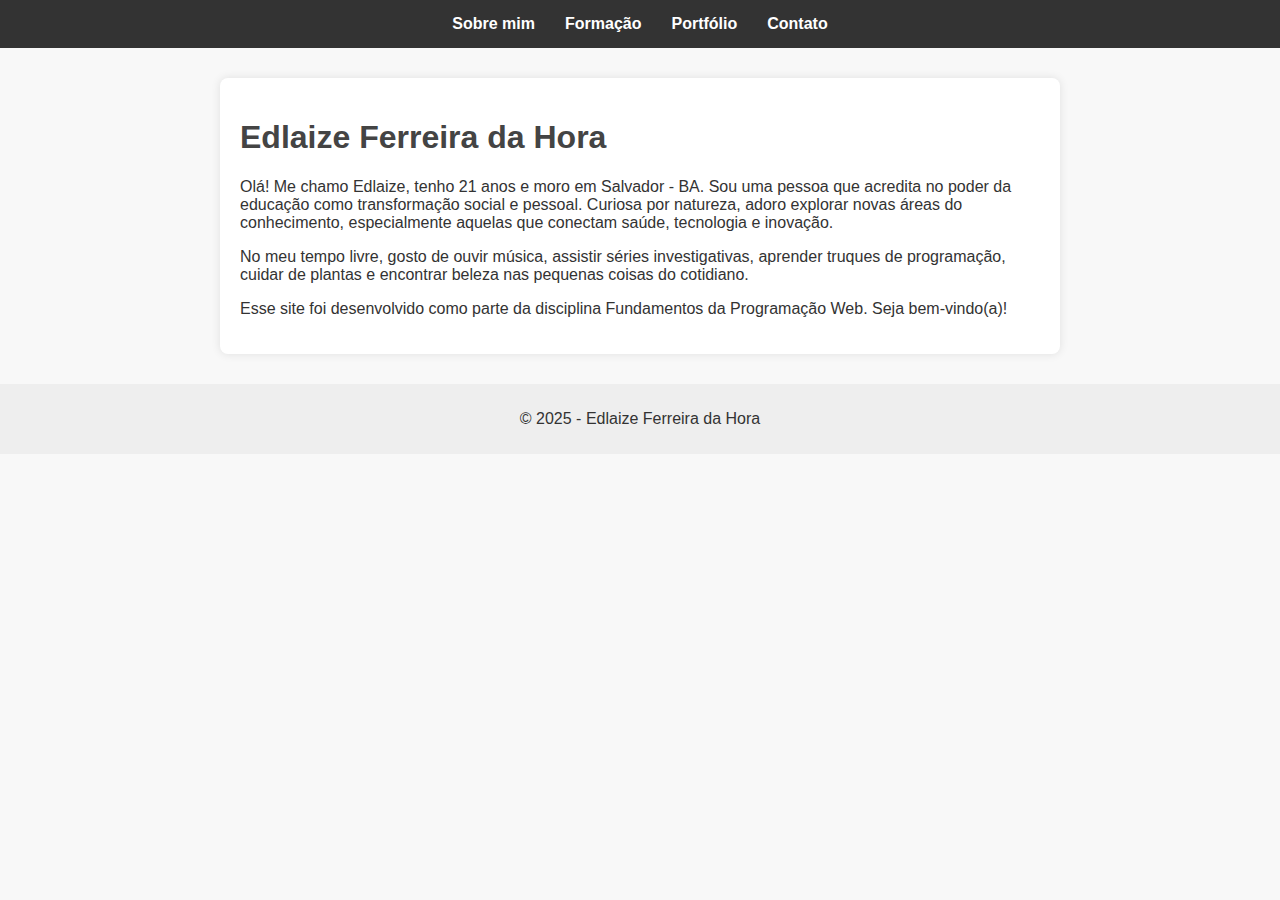
<file: index.html>
<!DOCTYPE html>
<html lang="pt-br">
<head>
  <meta charset="UTF-8">
  <meta name="viewport" content="width=device-width, initial-scale=1.0">
  <title>Sobre mim - Edlaize</title>
  <link rel="stylesheet" href="style.css">
</head>
<body>
  <header>
    <nav>
      <ul>
        <li><a href="index.html">Sobre mim</a></li>
        <li><a href="formacao.html">Formação</a></li>
        <li><a href="portfolio.html">Portfólio</a></li>
        <li><a href="contato.html">Contato</a></li>
      </ul>
    </nav>
  </header>
  <main>
    <h1>Edlaize Ferreira da Hora</h1>
    <p>Olá! Me chamo Edlaize, tenho 21 anos e moro em Salvador - BA. Sou uma pessoa que acredita no poder da educação como transformação social e pessoal. Curiosa por natureza, adoro explorar novas áreas do conhecimento, especialmente aquelas que conectam saúde, tecnologia e inovação.</p>
    <p>No meu tempo livre, gosto de ouvir música, assistir séries investigativas, aprender truques de programação, cuidar de plantas e encontrar beleza nas pequenas coisas do cotidiano.</p>
    <p>Esse site foi desenvolvido como parte da disciplina Fundamentos da Programação Web. Seja bem-vindo(a)!</p>
  </main>
  <footer>
    <p>&copy; 2025 - Edlaize Ferreira da Hora</p>
  </footer>
</body>
</html>
</file>
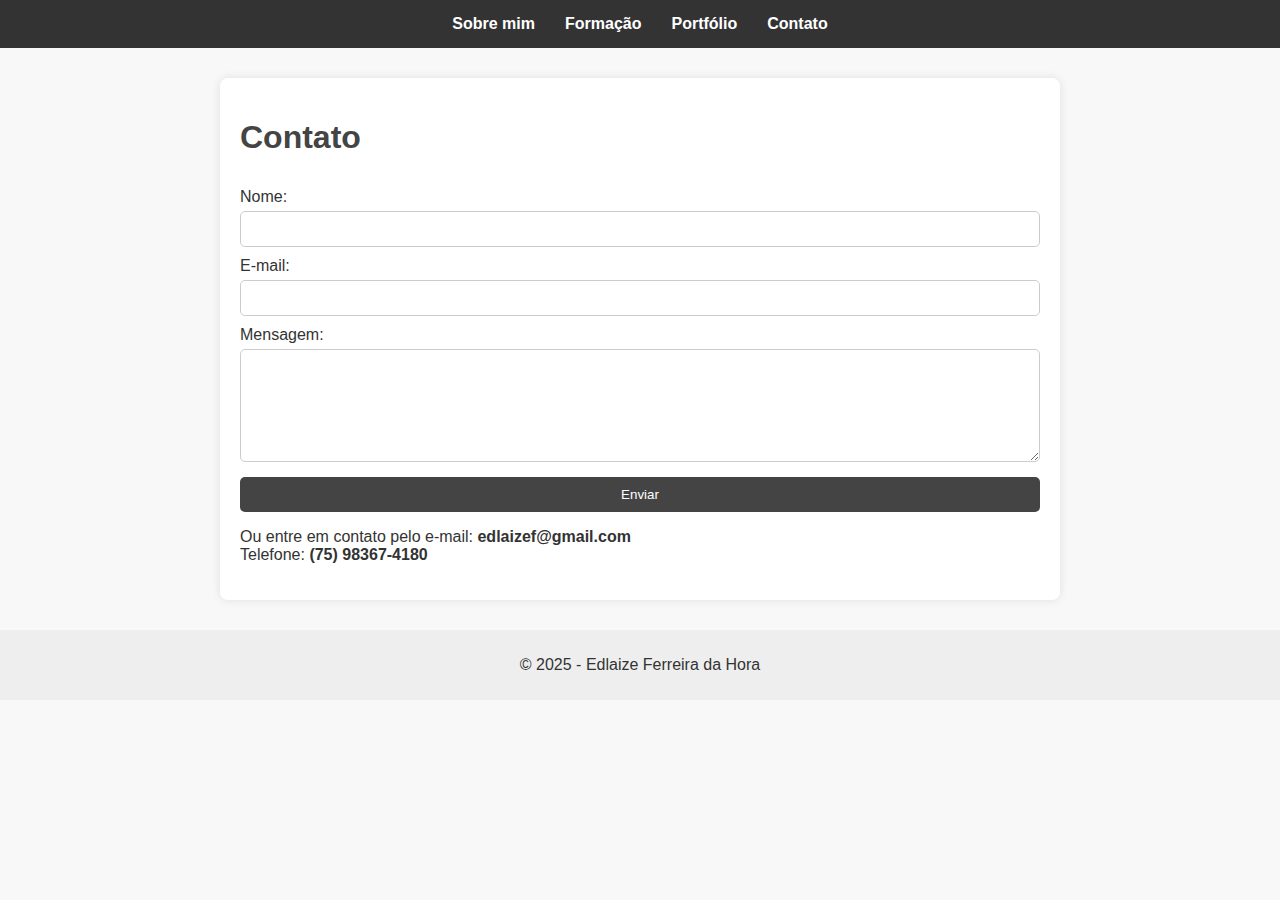
<file: contato.html>
<!DOCTYPE html>
<html lang="pt-br">
<head>
  <meta charset="UTF-8">
  <meta name="viewport" content="width=device-width, initial-scale=1.0">
  <title>Contato - Edlaize</title>
  <link rel="stylesheet" href="style.css">
</head>
<body>
  <header>
    <nav>
      <ul>
        <li><a href="index.html">Sobre mim</a></li>
        <li><a href="formacao.html">Formação</a></li>
        <li><a href="portfolio.html">Portfólio</a></li>
        <li><a href="contato.html">Contato</a></li>
      </ul>
    </nav>
  </header>
  <main>
    <h1>Contato</h1>
    <form>
      <label for="nome">Nome:</label>
      <input type="text" id="nome" name="nome" required>
      <label for="email">E-mail:</label>
      <input type="email" id="email" name="email" required>
      <label for="mensagem">Mensagem:</label>
      <textarea id="mensagem" name="mensagem" rows="5" required></textarea>
      <button type="submit">Enviar</button>
    </form>
    <p>Ou entre em contato pelo e-mail: <strong>edlaizef@gmail.com</strong><br>
    Telefone: <strong>(75) 98367-4180</strong></p>
  </main>
  <footer>
    <p>&copy; 2025 - Edlaize Ferreira da Hora</p>
  </footer>
</body>
</html>
</file>
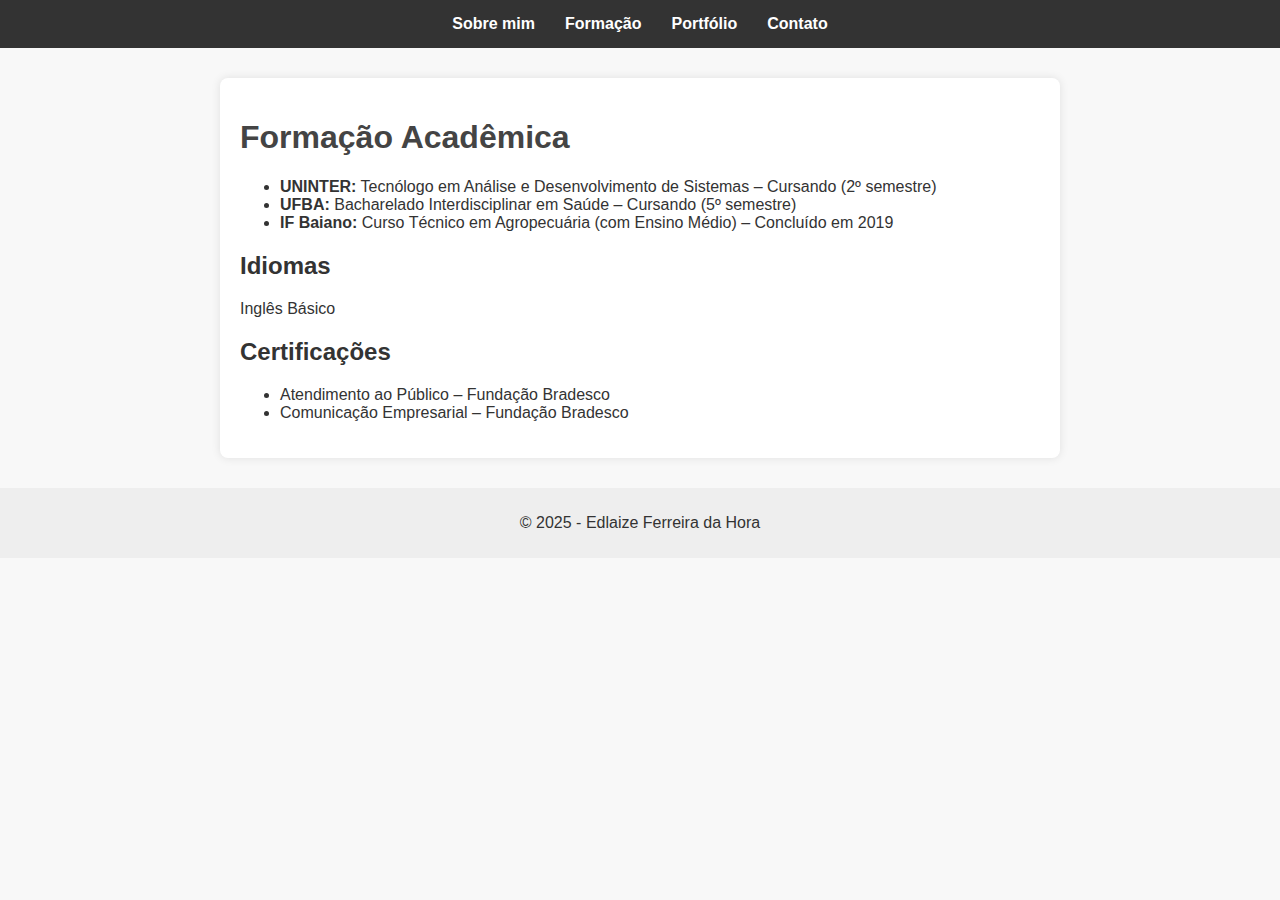
<file: formacao.html>
<!DOCTYPE html>
<html lang="pt-br">
<head>
  <meta charset="UTF-8">
  <meta name="viewport" content="width=device-width, initial-scale=1.0">
  <title>Formação - Edlaize</title>
  <link rel="stylesheet" href="style.css">
</head>
<body>
  <header>
    <nav>
      <ul>
        <li><a href="index.html">Sobre mim</a></li>
        <li><a href="formacao.html">Formação</a></li>
        <li><a href="portfolio.html">Portfólio</a></li>
        <li><a href="contato.html">Contato</a></li>
      </ul>
    </nav>
  </header>
  <main>
    <h1>Formação Acadêmica</h1>
    <ul>
      <li><strong>UNINTER:</strong> Tecnólogo em Análise e Desenvolvimento de Sistemas – Cursando (2º semestre)</li>
      <li><strong>UFBA:</strong> Bacharelado Interdisciplinar em Saúde – Cursando (5º semestre)</li>
      <li><strong>IF Baiano:</strong> Curso Técnico em Agropecuária (com Ensino Médio) – Concluído em 2019</li>
    </ul>
    <h2>Idiomas</h2>
    <p>Inglês Básico</p>
    <h2>Certificações</h2>
    <ul>
      <li>Atendimento ao Público – Fundação Bradesco</li>
      <li>Comunicação Empresarial – Fundação Bradesco</li>
    </ul>
  </main>
  <footer>
    <p>&copy; 2025 - Edlaize Ferreira da Hora</p>
  </footer>
</body>
</html>
</file>
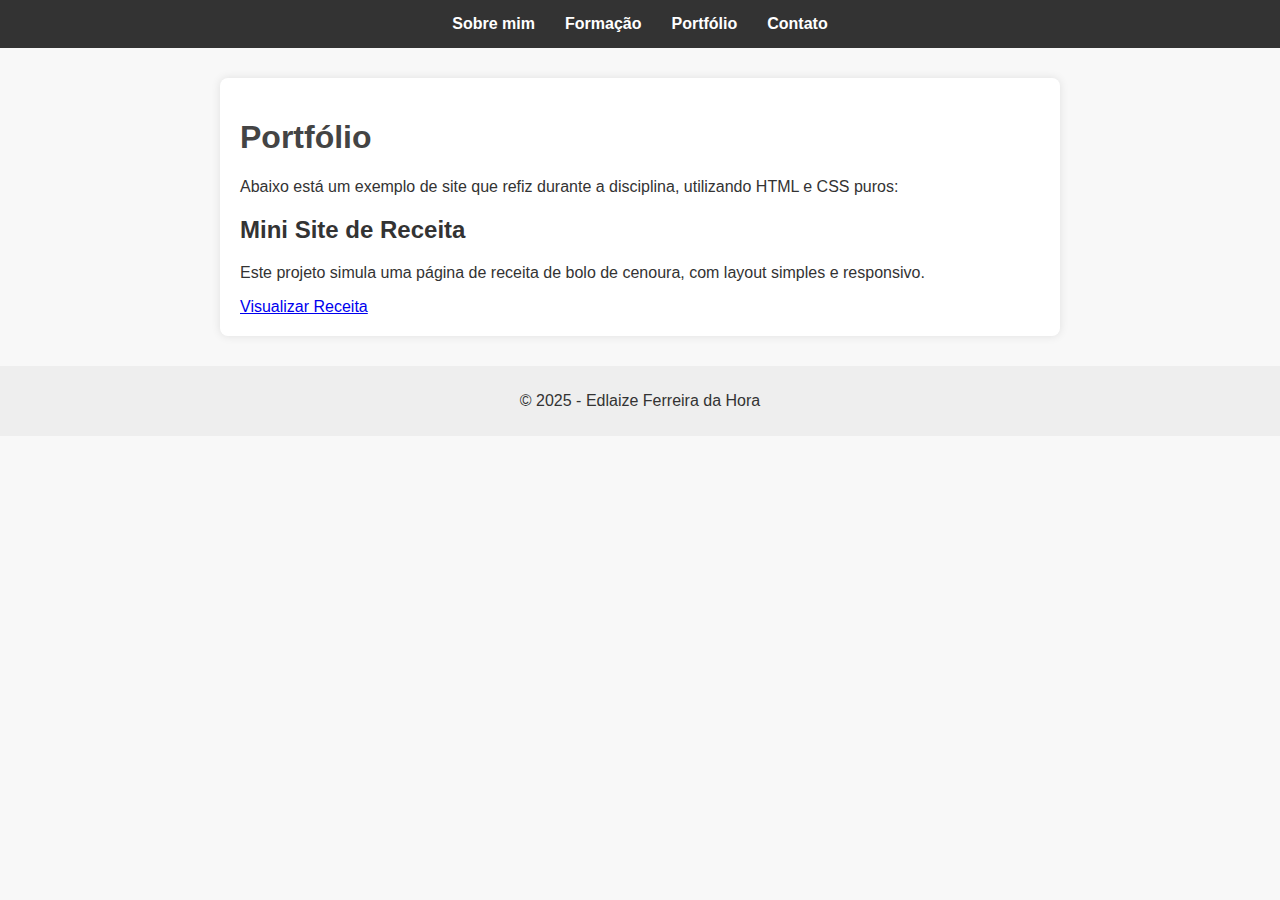
<file: portfolio.html>
<!DOCTYPE html>
<html lang="pt-br">
<head>
  <meta charset="UTF-8">
  <meta name="viewport" content="width=device-width, initial-scale=1.0">
  <title>Portfólio - Edlaize</title>
  <link rel="stylesheet" href="style.css">
</head>
<body>
  <header>
    <nav>
      <ul>
        <li><a href="index.html">Sobre mim</a></li>
        <li><a href="formacao.html">Formação</a></li>
        <li><a href="portfolio.html">Portfólio</a></li>
        <li><a href="contato.html">Contato</a></li>
      </ul>
    </nav>
  </header>
  <main>
    <h1>Portfólio</h1>
    <p>Abaixo está um exemplo de site que refiz durante a disciplina, utilizando HTML e CSS puros:</p>
    <section class="projeto">
      <h2>Mini Site de Receita</h2>
      <p>Este projeto simula uma página de receita de bolo de cenoura, com layout simples e responsivo.</p>
      <a href="receita.html" target="_blank">Visualizar Receita</a>
    </section>
  </main>
  <footer>
    <p>&copy; 2025 - Edlaize Ferreira da Hora</p>
  </footer>
</body>
</html>
</file>
<file: style.css>
body {
  font-family: Arial, sans-serif;
  margin: 0;
  padding: 0;
  background-color: #f8f8f8;
  color: #333;
}
header {
  background-color: #333;
  padding: 15px;
}
nav ul {
  list-style: none;
  display: flex;
  justify-content: center;
  margin: 0;
  padding: 0;
}
nav ul li {
  margin: 0 15px;
}
nav ul li a {
  color: white;
  text-decoration: none;
  font-weight: bold;
}
main {
  max-width: 800px;
  margin: 30px auto;
  padding: 0 20px;
  background-color: white;
  padding: 20px;
  border-radius: 8px;
  box-shadow: 0 0 10px rgba(0,0,0,0.1);
}
h1 {
  color: #444;
}
form {
  display: flex;
  flex-direction: column;
}
label {
  margin-top: 10px;
}
input, textarea {
  padding: 8px;
  margin-top: 5px;
  border: 1px solid #ccc;
  border-radius: 5px;
  font-size: 1rem;
}
button {
  margin-top: 15px;
  padding: 10px;
  background-color: #444;
  color: white;
  border: none;
  border-radius: 5px;
  cursor: pointer;
}
footer {
  text-align: center;
  padding: 10px;
  background-color: #eee;
  margin-top: 20px;
}
</file>
